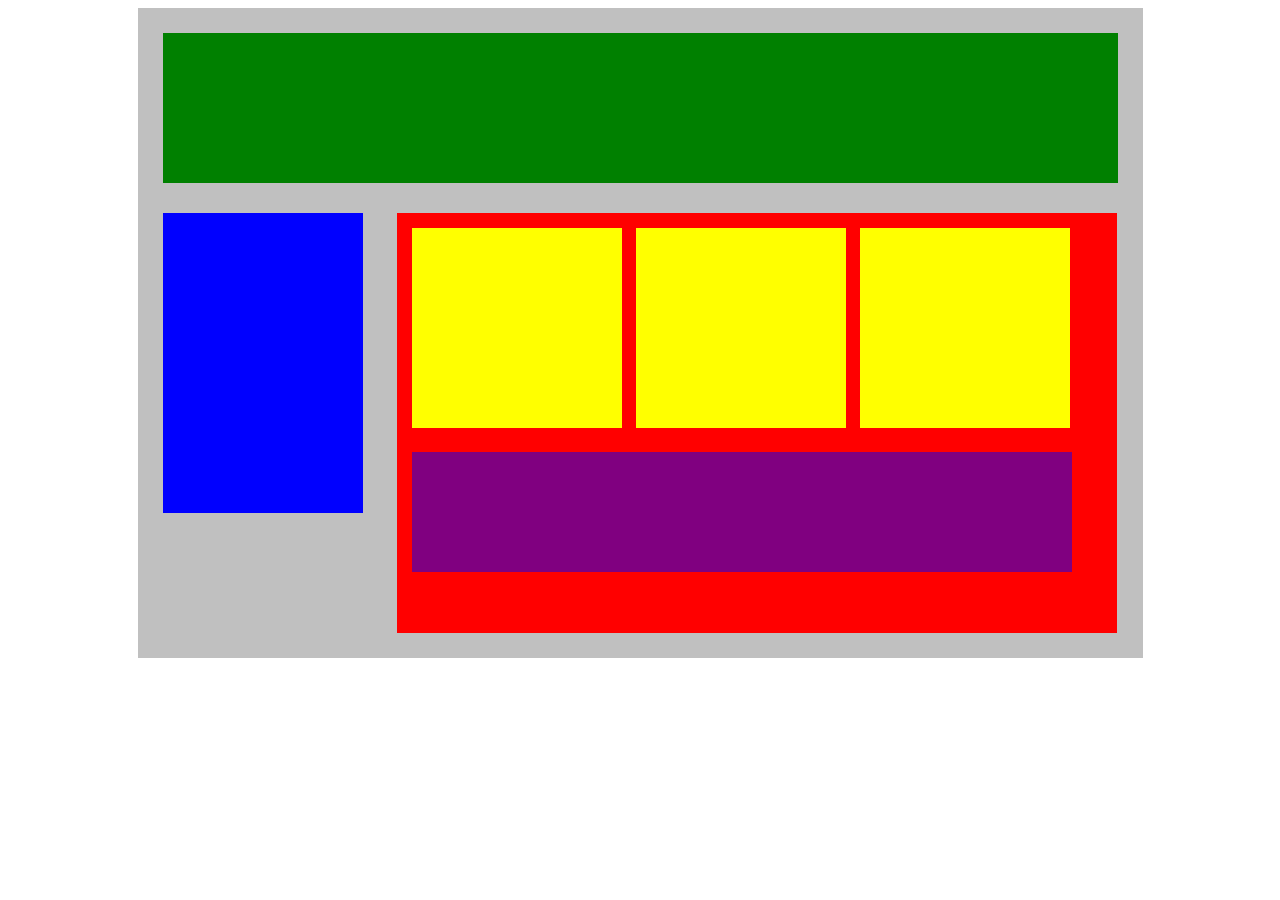
<file: blocks.html>
<!DOCTYPE html>
<html lang="en">
<head>
    <title>Position Practice</title>
    <link rel="stylesheet" type="text/css" href="./css/blocksstyle.css">
</head>
<body>
    <div class="container">
        <div class="top-nav"></div>
        <div class="side-nav"></div>
        <div class="main">
            <div class="sub-content"></div>
            <div class="sub-content"></div>
            <div class="sub-content"></div>
            <div id="advertisement"></div>
        </div>
    </div>
</body>
</html>
</file>
<file: css/blocksstyle.css>
.container{
    width: 985px;
    background-color: silver;
    margin: 0px auto;
    padding: 10px;
    
}
.top-nav {
    height: 150px;
    background-color: green;
    margin: 15px;
}
.side-nav {
    height: 300px;
    width: 200px;
    background-color: blue;
    display:inline-block;
    margin: 15px;
}
.main {
    height: 400px;
    width: 700px;
    background-color: red;
    display:inline-block;
    vertical-align: top;
    margin: 15px;
    padding:10px;
}
.sub-content {
    height: 200px;
    width: 210px;
    background-color: yellow;
    display: inline-block;
    margin: 5px 5px;
    
}
#advertisement {
    height: 120px;
    width: 660px;
    background-color: purple;
    margin: 15px 5px;
}
</file>
